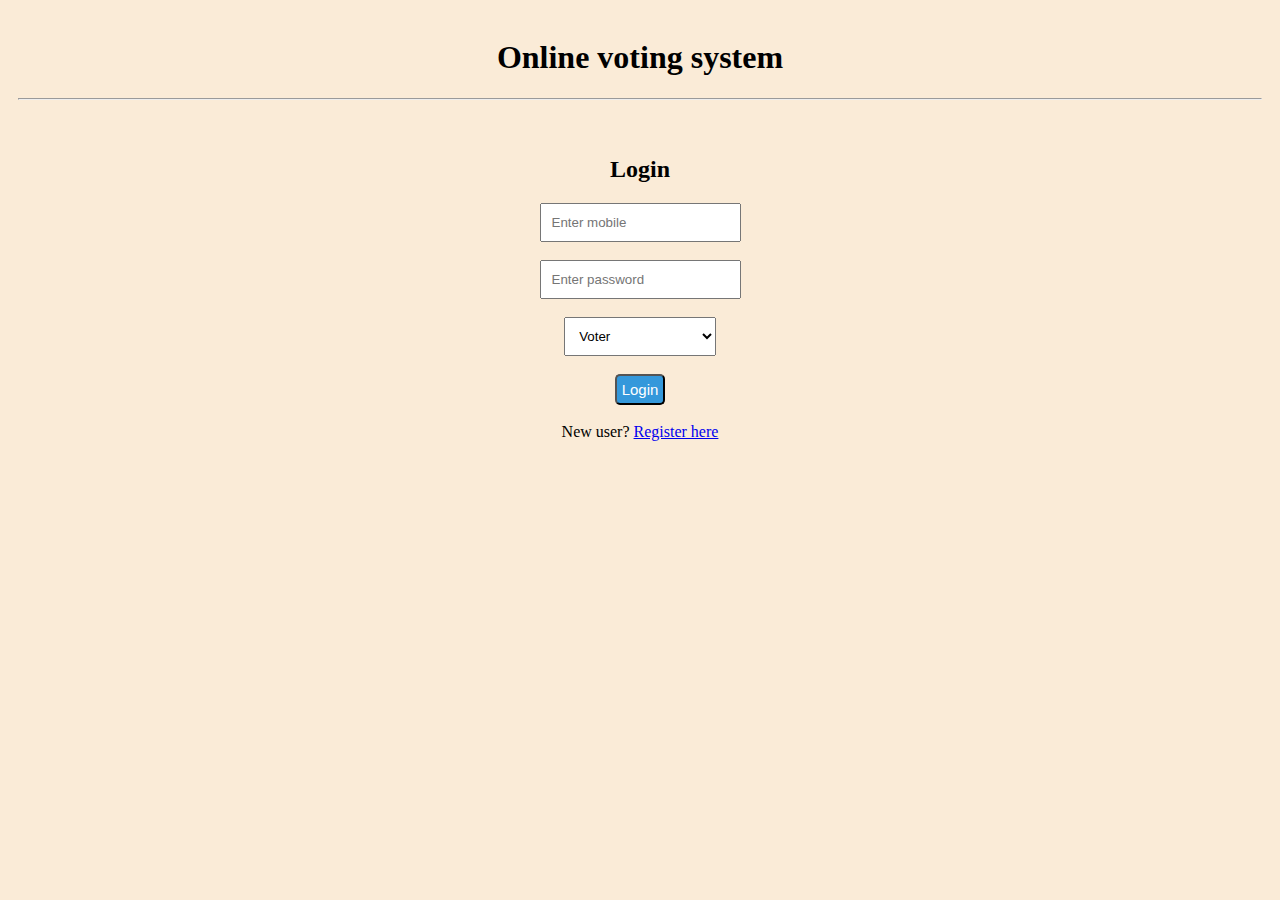
<file: index.html>
<html>

    <head>
        <title>Online voting system</title>
        <link rel="stylesheet" href="css/stylesheet.css">
    </head>

    <body>
        <center>
        <div id="headerSection">
            <h1>Online voting system</h1>
            <hr>
           </div>
       <br>

       <div id="bodySection">
        <form action="api/login.php" method="post">
            <h2>Login</h2>
            <input type="number" name="mobile" placeholder="Enter mobile"><br><br>
            <input type="password" name="password" placeholder="Enter password"><br><br>
            <select id="dropbox" name="role">
                <option value="1">Voter</option>
                <option value="2">Group</option>
            </select><br><br>
            <button id="loginbtn" type="submit">Login</button><br><br>
            New user? <a href="routs/register.html">Register here</a>
        </form>
    </div>
</center>
    </body>
</html>
</file>
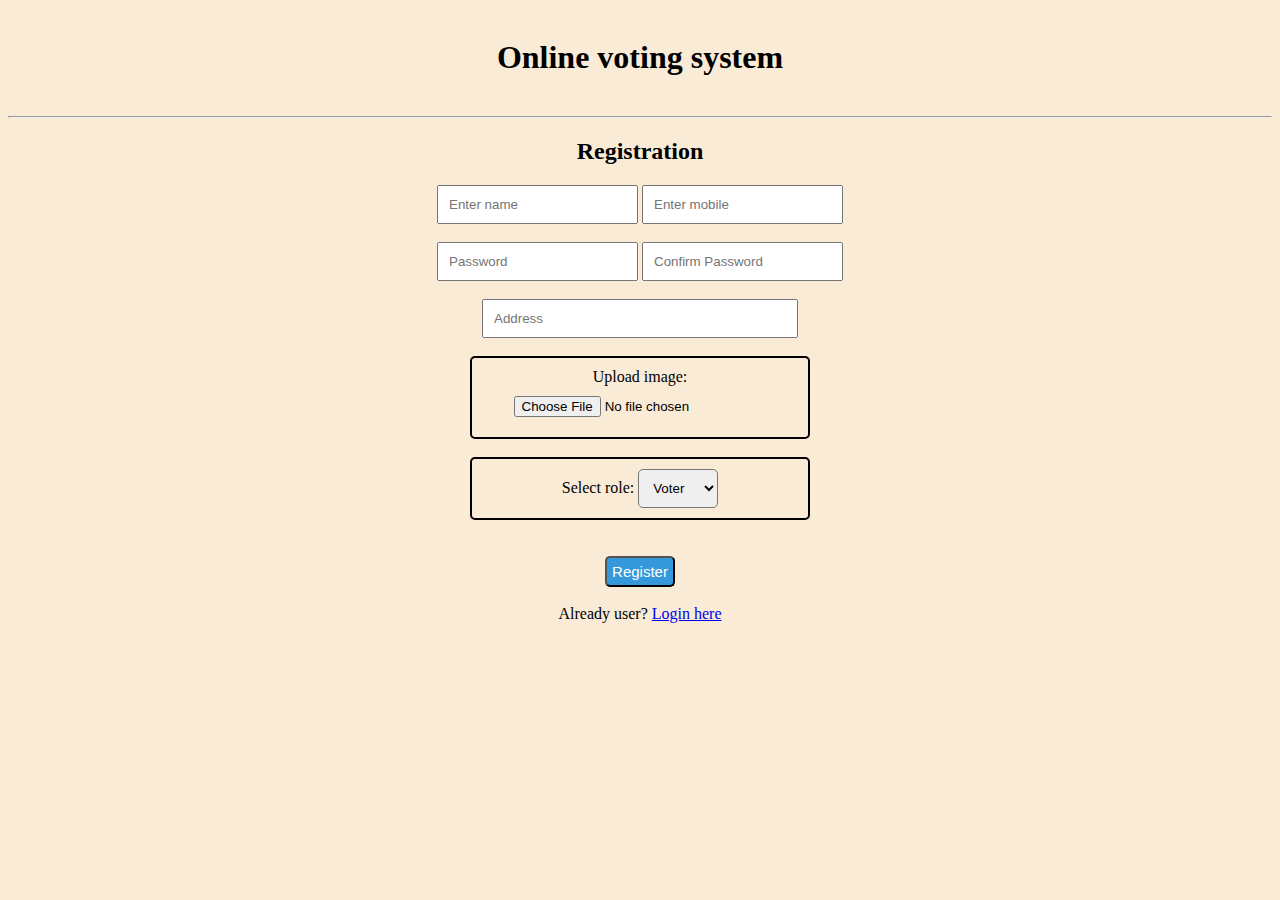
<file: routs/register.html>
<html>

    <head>
        <title>Online voting system - Registeration</title>
        <link rel="stylesheet" href="../css/stylesheet.css">
    </head>

    <body>
        <style>
            #address{
                width:25%;
            }
            #imagepart{
                border: 2px solid black;
                border-radius: 5px;
                padding: 10px;
                width: 25%;
            }
            #role{
                border: 2px solid black;
                border-radius: 5px;
                padding: 10px;
                width: 25%;
            }
            #role select{
                border-radius: 5px;
                padding: 10px;
            }
        </style>

<center>
        <div id="headerSection">
        <h1>Online voting system</h1>
        </div>
        <hr>

        <div id="bodySection">
        <h2>Registration</h2>
        <form action="../api/register.php" method="POST" enctype="multipart/form-data">
            <input type="text" name="name" placeholder="Enter name">
            <input type="number" name="mobile" placeholder="Enter mobile"><br><br>
            <input type="password" name="password" placeholder="Password">
            <input type="password" name="cpassword" placeholder="Confirm Password"><br><br>
            <input id="address" type="text" name="address" placeholder="Address"><br><br>
            
            <div id="imagepart">
                Upload image: <input type="file" name="photo">
            </div>
            <br>
            <div id="role">
                Select role: <select name="role">
                    <option value="1">Voter</option>
                    <option value="2">Group</option>
                </select>
            </div>
            
            <br><br>
            <button style="padding :5px;
            font-size:15px ;
            background-color: #3498db;
            color:white;
            border-radius: 5px;">Register</button><br><br>
            Already user? <a href="../index.html">Login here</a>
        </form>
    </div>
</center>
    </body>

</html>
</file>
<file: css/stylesheet.css>
body{
    
    background-color: antiquewhite;
}
#headerSection{
    padding: 10px;
}
#headerSection h1{
   font-family: cursive;
}
input{
    padding: 10px;
    boarder-radius:5px;
}
#dropbox{
    padding: 10px;
    boarder-radius:5px;
    width: 12%;
}
#loginbtn{
    padding :5px;
    font-size:15px ;
    background-color: #3498db;
    color:white;
    border-radius: 5px;
}
</file>
